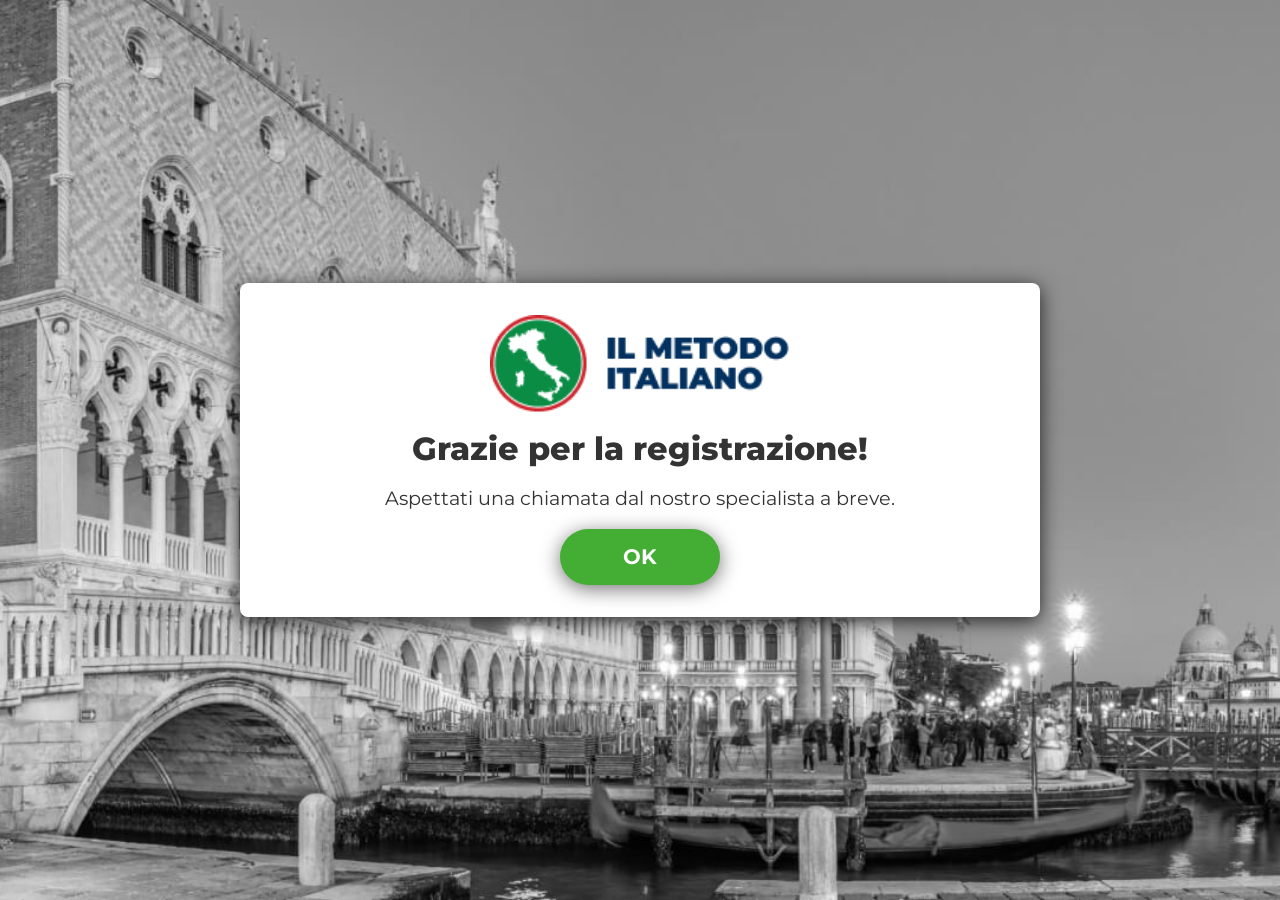
<file: thankyou.html>
<!DOCTYPE html>
<html lang="it">

<head>
    <meta charset="UTF-8">
    <meta http-equiv="X-UA-Compatible" content="IE=edge">
    <meta name="viewport" content="width=device-width, initial-scale=1.0">
    <title>Congratulazioni! | Metodo Italiano 2022</title>
    <link rel="shortcut icon" href="assets/img/flag.png">
    <link rel="stylesheet" href="assets/css/main.css">
</head>

<body>
        <style>
            * {
                margin: 0;
                padding: 0;
                box-sizing: border-box
            }
            body {
                width: 100%;
                min-height: 100vh;
                padding: 2rem 0;
                overflow-x: hidden;
                display: grid;
                place-items: center center;
                background-color: #333;
                background: url('assets/img/hero-bg.jpg') no-repeat center / cover;
                font-family: 'Montserrat','Helvetica', sans-serif;
            }
            .container {
                width: 90%;
                max-width: 800px;
                margin: 0 auto;
                background-color: #fff;
                text-align: center;
                padding: 2rem 1rem;
                border-radius: 8px;
                box-shadow: 0 4px 20px #222
            }
            .logo-img {
                display: block;
                width: 90%;
                max-width: 300px;
                margin: 0 auto;
            }
            h2 {
                color: #333;
                font-size: 2rem;
                text-align: center;
                margin: 1rem 0;
                font-weight: 800;
            }
            p {
                color: #333;
                font-size: 1.2rem;
                text-align: center;
                font-weight: 300;
                line-height: 150%
            }
            .btn {
                display: grid;
                place-items: center center;
                width: 10rem;
                height: 56px;
                background-color: #43AE33;
                box-shadow: 0px 4px 20px rgba(0, 0, 0, 0.55);
                border-radius: 32px;
                font-family: var(--font-primary);
                font-weight: 700;
                font-size: 21px;
                color: #fff;
                border: none;
                cursor: pointer;
                margin: 1rem auto 0;
                transition: .2s;
            }
            .btn:hover {
                opacity: .9;
            }
        </style>
        <div class="container">
            <img src="assets/img/logo.png" alt="logo" class="logo-img">
            <h2>Grazie per la registrazione!</h2>
            <p>Aspettati una chiamata dal nostro specialista a breve.</p>
            <a href="index.html" class="btn">OK</a>
        </div>
</body>

</html>
</file>
<file: assets/css/main.css>
/*==== FONTS ================*/

@font-face {
    font-family: 'Montserrat';
    font-style: normal;
    font-weight: 400;
    font-display: swap;
    src: url(../fonts/JTUSjIg1_i6t8kCHKm459Wdhyzbi.woff2) format('woff2');
    unicode-range: U+0100-024F, U+0259, U+1E00-1EFF, U+2020, U+20A0-20AB, U+20AD-20CF, U+2113, U+2C60-2C7F, U+A720-A7FF;
}
@font-face {
    font-family: 'Montserrat';
    font-style: normal;
    font-weight: 400;
    font-display: swap;
    src: url(../fonts/JTUSjIg1_i6t8kCHKm459Wlhyw.woff2) format('woff2');
    unicode-range: U+0000-00FF, U+0131, U+0152-0153, U+02BB-02BC, U+02C6, U+02DA, U+02DC, U+2000-206F, U+2074, U+20AC, U+2122, U+2191, U+2193, U+2212, U+2215, U+FEFF, U+FFFD;
}
@font-face {
    font-family: 'Montserrat';
    font-style: normal;
    font-weight: 500;
    font-display: swap;
    src: url(../fonts/JTUSjIg1_i6t8kCHKm459Wdhyzbi.woff2) format('woff2');
    unicode-range: U+0100-024F, U+0259, U+1E00-1EFF, U+2020, U+20A0-20AB, U+20AD-20CF, U+2113, U+2C60-2C7F, U+A720-A7FF;
}
@font-face {
    font-family: 'Montserrat';
    font-style: normal;
    font-weight: 500;
    font-display: swap;
    src: url(../fonts/JTUSjIg1_i6t8kCHKm459Wlhyw.woff2) format('woff2');
    unicode-range: U+0000-00FF, U+0131, U+0152-0153, U+02BB-02BC, U+02C6, U+02DA, U+02DC, U+2000-206F, U+2074, U+20AC, U+2122, U+2191, U+2193, U+2212, U+2215, U+FEFF, U+FFFD;
}
@font-face {
    font-family: 'Montserrat';
    font-style: normal;
    font-weight: 600;
    font-display: swap;
    src: url(../fonts/JTUSjIg1_i6t8kCHKm459Wdhyzbi.woff2) format('woff2');
    unicode-range: U+0100-024F, U+0259, U+1E00-1EFF, U+2020, U+20A0-20AB, U+20AD-20CF, U+2113, U+2C60-2C7F, U+A720-A7FF;
}
@font-face {
    font-family: 'Montserrat';
    font-style: normal;
    font-weight: 600;
    font-display: swap;
    src: url(../fonts/JTUSjIg1_i6t8kCHKm459Wlhyw.woff2) format('woff2');
    unicode-range: U+0000-00FF, U+0131, U+0152-0153, U+02BB-02BC, U+02C6, U+02DA, U+02DC, U+2000-206F, U+2074, U+20AC, U+2122, U+2191, U+2193, U+2212, U+2215, U+FEFF, U+FFFD;
}
@font-face {
    font-family: 'Montserrat';
    font-style: normal;
    font-weight: 700;
    font-display: swap;
    src: url(../fonts/JTUSjIg1_i6t8kCHKm459Wdhyzbi.woff2) format('woff2');
    unicode-range: U+0100-024F, U+0259, U+1E00-1EFF, U+2020, U+20A0-20AB, U+20AD-20CF, U+2113, U+2C60-2C7F, U+A720-A7FF;
}
@font-face {
    font-family: 'Montserrat';
    font-style: normal;
    font-weight: 700;
    font-display: swap;
    src: url(../fonts/JTUSjIg1_i6t8kCHKm459Wlhyw.woff2) format('woff2');
    unicode-range: U+0000-00FF, U+0131, U+0152-0153, U+02BB-02BC, U+02C6, U+02DA, U+02DC, U+2000-206F, U+2074, U+20AC, U+2122, U+2191, U+2193, U+2212, U+2215, U+FEFF, U+FFFD;
}
@font-face {
    font-family: 'Montserrat';
    font-style: normal;
    font-weight: 800;
    font-display: swap;
    src: url(../fonts/JTUSjIg1_i6t8kCHKm459Wdhyzbi.woff2) format('woff2');
    unicode-range: U+0100-024F, U+0259, U+1E00-1EFF, U+2020, U+20A0-20AB, U+20AD-20CF, U+2113, U+2C60-2C7F, U+A720-A7FF;
}
@font-face {
    font-family: 'Montserrat';
    font-style: normal;
    font-weight: 800;
    font-display: swap;
    src: url(../fonts/JTUSjIg1_i6t8kCHKm459Wlhyw.woff2) format('woff2');
    unicode-range: U+0000-00FF, U+0131, U+0152-0153, U+02BB-02BC, U+02C6, U+02DA, U+02DC, U+2000-206F, U+2074, U+20AC, U+2122, U+2191, U+2193, U+2212, U+2215, U+FEFF, U+FFFD;
}

/*==== VARIABLES ============*/

:root {
    --font-primary: 'Montserrat', sans-serif;
    --border-radius: 8px;
    --font-size: 1rem;
}


/*==== LAYOUT ==============*/

* {
    margin: 0;
    padding: 0;
    box-sizing: border-box;
}

html {
    overflow-x: hidden
}

body {
    width: 100%;
    min-height: 100vh;
    font-family: var(--font-primary);
    font-size: var(--font-size);
}

a {
    text-decoration: none;
    color: inherit
}

li {
    list-style: none;
}

.main-wrapper {
    position: relative;
}

.container {
    width: 90%;
    max-width: 1400px;
    margin: 0 auto;
}

.flex {
    display: flex;
}

.align-center {
    align-items: center;
}

.space-between {
    justify-content: space-between;
}

.center {
    justify-content: center;
}

.section-heading {
    font-weight: 800;
    font-size: 3rem;
    line-height: 1.33;
    text-align: center;
    letter-spacing: -0.01em;
    text-transform: uppercase;
    color: #333333;
    margin: 0 auto;
    margin-bottom: 3.5rem;
}


/*==== FIXED RIBBON =========*/

.ribbon-img-fixed {
    position: fixed;
    top: 2rem;
    right: -11rem;
    z-index: 33;
    width: 33rem;
    padding: 1.2rem 0;
    cursor: pointer;
    font-weight: 800;
    font-size: 1.3rem;
    line-height: 1.2;
    background-color: #03315F;
    color: #fff;
    transform: rotateZ(45deg);
    text-align: center;
    text-transform: uppercase;
    transition: .2s
}

.ribbon-img-fixed:hover {
    opacity: .9;
}


/*==== HEADER ==============*/

.header {
    width: 100%;
    background-color: #fff;
    padding: 1.5rem 0;
}

.logo-img {
    width: 12rem;
    height: auto;
}

.flag-img {
    width: 4.5rem;
    height: auto;
}

.header-promo p {
    font-weight: 600;
    font-size: 1.1rem;
    line-height: 1;
    color: #222222;
    margin-left: 1rem;
    width: 7.8rem;
}


/*==== HERO_SECTION =============*/

.hero-section {
    position: relative;
    padding: 5rem 0;
    background: url('../img/hero-bg.jpg') no-repeat center / cover;
    background-attachment: fixed;
}

.hero-section::before {
    content: '';
    position: absolute;
    z-index: 1;
    top: 0;
    right: 0;
    bottom: 0;
    left: 0;
    background: rgba(241, 241, 241, 0.9);
}

.hero-section .container {
    position: relative;
    z-index: 3;
}

.video-wrapper {
    width: 58%;
    max-width: 810px;
    border-radius: var(--border-radius);
}

.video,
.video video {
    border-radius: var(--border-radius);
}

.video .play-btn::before {
    width: 140px;
    height: 140px;
    border-radius: 50%;
    background-color: rgba(54, 54, 54, 0.7);
    background-size: 5rem;
    background-position: center;
}

.form-wrapper {
    width: 33%;
    padding: 1rem 2rem 2rem 2rem;
    max-width: 456px;
    background-color: #fff;
    border-radius: var(--border-radius);
    box-shadow: 0px 0px 8px rgba(0, 0, 0, 0.24);
}

.form-wrapper .input-wrap {
    margin: 18px 0;
}

.form-wrapper .input-wrap input {
    width: 100%;
    height: 56px;
    padding-left: 20px;
    background-color: #FDFDFD;
    border: 1px solid rgba(11, 22, 51, 0.2);
    border-radius: var(--border-radius);
    font-size: var(--font-size);
    font-weight: 400;
    font-family: var(--font-primary);
    outline: 1px solid rgb(110, 180, 203); 
}

.form-wrapper .input-wrap input:focus {
    border: 1px solid rgb(110, 180, 203);
}

.required-fields {
    border-radius: 6px;
    border: 2px solid var(--alert-color);
    color: var(--alert-color);
    background-color: #ebc2ab;
    font-size: 1rem;
    font-weight: 600;
    letter-spacing: 1px;
    text-align: center;
    transform: scale(0);
    height: 0;
    transition: .3s;
}

.required-fields.visible {
    padding: 1rem;
    margin: 8px 0;
    transform: scale(1);
    height: auto;
}

.form-wrapper .input-wrap button {
    width: 100%;
    height: 56px;
    background-color: #43AE33;
    box-shadow: 0px 4px 20px rgba(0, 0, 0, 0.55);
    border-radius: 32px;
    font-family: var(--font-primary);
    font-weight: 700;
    font-size: 21px;
    color: #fff;
    border: none;
    cursor: pointer;
    transition: .2s;
}

.form-wrapper .input-wrap button:hover {
    opacity: .9;
    box-shadow: 0px 2px 10px rgba(0, 0, 0, 0.55);
}

.certs-img {
    width: 100%;
    max-width: 298px;
    display: block;
    margin: 0 auto;
}


/*==== NAVIGATION =========*/

.navigation {
    width: 100%;
    background-color: #03315F;
    padding: 1.5rem 0;
    color: #fff;
}

.nav-list-item {
    color: #fff;
    font-weight: 600;
    font-size: 1.1rem;
    margin: 0 3rem;
    cursor: pointer;
    transition: .2s;
}

.nav-list-item:hover {
    opacity: .9;
}


/*==== ABOUT ==============*/

.section-about,
.section-stories,
.section-social,
.section-results,
.section-faq {
    padding: 6rem 0 2rem 0;
    background: url('../img/section-bg-map.jpg') no-repeat center / cover;
}

.about-content {
    background: #F5F5F5;
    border-radius: var(--border-radius);
    filter: drop-shadow(0px 4px 15px rgba(0, 0, 0, 0.25));
}

.about-content-img-wrapper {
    width: 42%;
    position: relative;
}

.about-img {
    position: absolute;
    bottom: 0;
    max-width: 29rem;
    height: auto;
    z-index: 3;
}

.about-content-text-wrapper {
    width: 58%;
    padding: 4rem 2.5rem 2.5rem 2.5rem;
}

.about-content-text-wrapper h2 {
    font-weight: 800;
    font-size: 2.2rem;
    line-height: 1.21;
    letter-spacing: -0.01em;
    text-transform: uppercase;
    color: #03315F;
}

.about-content-text-wrapper h2::after {
    content: '';
    display: block;
    height: 3px;
    width: 9rem;
    background: #DCCEFF;
    margin: 2rem 0;
}

.about-content-text-wrapper p {
    font-weight: 400;
    line-height: 2.25;
    color: #4B4D4E;
    opacity: 0.78;
}

.about-content-text-wrapper h4 {
    font-weight: 800;
    font-size: 24px;
    line-height: 29px;
    letter-spacing: -0.01em;
    text-transform: uppercase;
    color: #03315F;
    margin: 2rem 0;
}


/*==== STORIES =========*/

.stories-img {
    width: 100%;
    height: auto;
}


/*==== SOCIAL ============*/

.comment__item {
	background-color: #f8f8f8;
	border-radius: var(--border-radius);
	width: 42%;
    max-width: 577px;
    margin: 0 .5rem;
    filter: drop-shadow(0px 4px 15px rgba(0, 0, 0, 0.25));
}

.comment__title-img {
	text-align: center;
	padding: 2rem 0;
	border-bottom: 1px solid #e2e2e2;
}

.comment__scroll {
	padding: 30px 22px 30px 45px;
}

.comment__scroll-wrap {
	height: 332px;
	overflow-y: scroll;
	padding-right: 20px;
}

.comment__scroll-wrap::-webkit-scrollbar-track {
	-webkit-box-shadow: inset 0 0 6px rgba(0, 0, 0, 0.3);
	border-radius: 8px;
	background-color: #f5f5f5;
}

.comment__scroll-wrap::-webkit-scrollbar {
	width: 5px;
	height: 20px;
	background-color: #ededed;
}

.comment__scroll-wrap::-webkit-scrollbar-thumb {
	border-radius: 10px;
	-webkit-box-shadow: inset 0 0 6px rgba(0, 0, 0, 0.3);
	background-color: #03315f;
}

.comment__scroll .comment__scroll-item:first-child {
	padding-top: 0 !important;
}

.comment__scroll-item {
	padding-bottom: 22px;
	border-bottom: 1px solid #e2e2e2;
	padding-top: 2rem;
}

.comment__scroll-item-wrap {
	display: flex;
	align-items: start;
}

.comment__scroll-text-wrap {
	background: #eeeeee;
	border-radius: 20px;
	padding: 24px 24px 20px 24px;
	margin-left: 15px;
}

.comment__scroll-item-wrap img {
    width: 3.5rem;
    height: 3.5rem;
    border-radius: 50%;

}

.comment-name {
    font-weight: 700;
    font-size: 1rem;
    color: #1D1D25;
    margin-bottom: .6rem;
}

.comments .message {
	text-align: left;
}

.comments .share {
	color: #39588f;
	font-family: verdana;
	font-size: 12px;
	text-align: left;
}

.comments .time {
	color: #aaa;
	font-family: verdana;
	font-size: 11px;
	position: absolute;
	right: 6px;
	top: 3px;
}

.comment-text {
    font-weight: 400;
    font-size: 0.9rem;
    color: #1D1D25;
}

.comment-desc {
	display: flex;
	margin-left: 41px;
	margin-top: 8px;
}

.comment-desc span {
	font-size: 16px;
	line-height: 21px;
	color: #9f9fa1;
    font-size: 0.7rem;
}

.comment-desc-bold {
	font-weight: bold !important;
}

.comment-desc span:nth-child(2) {
	margin-left: 22px;
	margin-right: 16px;
}

/*==== RESULTS ===========*/

.section-results .section-heading {
    max-width: 928px;
    margin: 0 auto 3.5rem auto;
}

.result h2 {
    text-align: center;
}

.result-norm {
    margin-left: 3px;
}

.result-grey {
    background: #f8f8f8;
}

.result-line {
    transition: 0.7s;
}

.result-line:not(.result-grey) {
    background: #fff;
}

.result-line span {
    font-style: normal;
    font-weight: normal;
    font-size: 16px;
    text-align: center;
    text-transform: capitalize;
    color: #6b6b6b;
}

.result-number {
    font-weight: bold !important;
    font-size: 16px;
    line-height: 17px;
    text-align: center;
    color: #35a235 !important;
}

.pimg {
    width: 32px;
    border-radius: 50%;
    margin-right: 15px;
}

.section-results .container {
    max-width: 1170px;
}

.result-wrap {
    display: flex;
    height: 100%;
}

.result-wrap span {
    display: flex;
    justify-content: center;
    align-items: center;
    font-size: 1rem;
    line-height: 1.18;
    text-align: center;
    height: 3.56rem;
    border-right: 1px solid #e2e2e2;
}

.result-title {
    background: #03315F;
    height: 3.56rem;
}

.result-title span {
    display: flex;
    justify-content: center;
    align-items: center;
    font-weight: 800;
    font-size: 1rem;
    line-height: 1.18;
    text-transform: uppercase;
    color: #fff;
    text-align: center;
    height: 100%;
    border-right: 1px solid #e2e2e2;
}

.result-title span:last-child,
.result-line span:last-child {
    border-right: none !important;
}

.result-1 {
    justify-content: start !important;
    width: 36%;
}

.result-2,
.result-3,
.result-4,
.result-5 {
    width: 16%;
}

.result .result-line .danger {
    color: #ff0000 !important;
}

.result-bold {
    font-weight: 800 !important;
    color: #03315F !important;
    border-right: none !important;
}


/*==== FAQ ===============*/

.section-faq .container,
.footer .container {
    max-width: 1170px
}

.faq-item {
    margin-bottom: 0.5rem;
}

.faq-question {
    display: flex;
    align-items: center;
    justify-content: space-between;
    background-color: #F4F4F4;
    color: #03315F;
    font-weight: 700;
    font-family: var(--font-primary);
    font-size: 1rem;
    cursor: pointer;
    padding: 10px 20px;
    width: 100%;
    text-align: left;
    border: none;
    border-radius: var(--border-radius);
    outline: none;
    transition: 0.2s;
}

.faq-question.active,
.faq-question:hover {
    background-color: #ccc;
}

.faq-answer {
    padding: 0 20px;
    background-color: white;
    max-height: 0;
    overflow: hidden;
    transition: max-height 0.2s ease-out;
    background-color: #f9f9f9;
    border-radius: var(--border-radius);
}

.faq-answer p {
    padding: 20px 0;
    font-weight: 400;
    font-size: 1rem;
    line-height: 1.5;
    color: #4B4D4E;
}

.faq-question:after {
    content: '+';
    font-size: 13px;
    float: right;
    margin-left: 5px;
    font-size: 2rem;
    font-weight: 300;
}

.faq-question.active:after {
    content: "-";
    font-size: 2rem;
    font-weight: 300;
}


/*==== FOOTER ==========*/

.footer {
    padding: 3rem 0;
    background-color: #03315F;
    color: #fff;
}

.footer-copyright {
    font-weight: 500;
}

.footer-text {
    font-weight: 500;
    font-size: 12px;
    line-height: 15px;
    color: #7392B0;
    margin: 1.5rem 0;
}

.footer-links a {
    font-weight: 400;
    font-size: 1rem;
    color: #fff;
    margin-right: 1rem;
    transition: .2s;
}

.footer-links a:hover {
    opacity: .8;
}


/*==== MEDIA QUERIES =================*/

@media (max-width: 1600px) {
    .ribbon-img-fixed {
        font-size: 1.1rem;
        padding: 1rem 0;
        top: 1.2rem;
        right: -13rem;
    }
    .container,
    .section-results .container,
    .section-faq .container,
    .footer .container {
        max-width: 1100px;
    }
    .header {
        padding: .8rem 0;
    }
    .logo-img {
        width: 10rem;
    }
    .flag-img {
        width: 3.5rem;
    }
    .header-promo {
        margin-right: 6rem;
    }
    .header-promo p {
        font-size: .9rem;
    }
    .form-wrapper .input-wrap {
        margin: 16px 0;
    }
    .form-wrapper .input-wrap input {
        height: 50px;
        padding-left: 15px;
    }
    .navigation {
        padding: 1rem 0;
    }
    .nav-list-item {
        font-size: 1rem;
        margin: 0 2rem;
    }
    .section-about,
    .section-stories,
    .section-social,
    .section-results,
    .section-faq {
        padding: 4rem 0 2rem 0;
    }
    .section-heading {
        font-size: 2rem;
        margin-bottom: 2rem;
    }
    .about-img {
        max-width: 26rem;
    }
    .about-content-text-wrapper {
        padding: 2.5rem 1.5rem 1.5rem 1.5rem;
    }
    .about-content-text-wrapper h2 {
        font-size: 1.5rem;
    }
    .about-content-text-wrapper h2::after {
        width: 9rem;
        margin: 1.8rem 0;
    }
    .about-content-text-wrapper h4 {
        font-size: 18px;
        line-height: 23px;
    }
    .signature-img {
        width: 9rem;
        height: auto;
    }
    .profit-cert-img {
        width: 11rem;
        height: auto;
    }
    .comment__title-img {
        padding: 1rem 0;
    }
    .comment__scroll {
        padding: 1.5rem 1rem;
    }
    .comment__scroll-wrap {
        padding-right: 1rem;
    }
    .comment__scroll-item {
        padding-bottom: 1rem;
        padding-top: 1rem;
    }
    .comment__scroll-item-wrap img {
        width: 3rem;
        height: 3rem;
    }
    .comment__scroll-text-wrap {
        padding: 1rem 1rem 1rem 1rem;
        margin-left: .5rem;
    }
    .comment-text {
        font-size: 0.78rem;
    }
    .comment-name {
        margin-bottom: .4rem;
    }
    .result-title span {
        font-size: .9rem;
    }
    .result-1 {
        width: 40%;
    }
    .result-2,
    .result-3,
    .result-4,
    .result-5 {
        width: 15%;
    }
}

@media (max-width: 992px) {
    .ribbon-img-fixed {
        font-size: .9rem;
        padding: .9rem 0;
        top: 1rem;
        right: -14rem;
    }
    .header-promo {
        margin-right: 5rem;
    }
    .section-results .section-heading {
        max-width: 820px;
        margin: 0 auto 2rem auto;
    }
    .form-wrapper {
        width: 40%;
        max-width: 456px;
        padding: 1rem 1rem 1rem 1rem;
    }
    .form-wrapper .input-wrap input {
        height: 46px;
    }
    .section-about,
    .section-stories,
    .section-social,
    .section-results,
    .section-faq {
        padding: 3rem 0 1.5rem 0;
    }
    .about-content {
        flex-direction: column;
    }
    .about-content-img-wrapper {
        width: 100%;
        order: 2
    }
    .about-content-text-wrapper {
        width: 70%;
        order: 1;
        padding: 2.5rem 2.5rem 2.5rem 2.5rem;
    }
    .about-img {
        max-width: 20rem;
        right: 0;
    }
}

@media (max-width: 780px) {
    .ribbon-img-fixed {
        font-size: .8rem;
        padding: .7rem 0;
    }
    .hero-section {
        padding: 3rem 0;
    }
    .about-content-text-wrapper h2 {
        font-size: 1.3rem;
    }
    .about-content-text-wrapper p {
        line-height: 1.8;
    }
    .signature-img {
        width: 5rem;
    }
    .profit-cert-img {
        width: 6rem;
    }
    .comment .container {
        flex-direction: column;
    }
    .comment__item {
        width: 100%;
        margin: 0 0 1rem 0;
    }
    .result-title span {
        font-size: .8rem;
    }
    .result-1 {
        width: 36%;
    }
    .result-2,
    .result-3,
    .result-4,
    .result-5 {
        width: 16%;
    }
}

@media (max-width: 580px) {
    .logo-img {
        width: 8rem;
    }
    .flag-img {
        width: 2.5rem;
    }
    .header-promo {
        margin-right: 4rem;
    }
    .header-promo p {
        display: none;
    }
    .ribbon-img-fixed {
        font-size: .6rem;
        padding: .5rem 0;
        top: .5rem;
        right: -14.8rem;
    }
    .hero-section .container {
        flex-direction: column;
    }
    .video-wrapper {
        width: 100%;
        margin-bottom: 1rem;
    }
    .form-wrapper {
        width: 100%;
        max-width: 456px;
        padding: 1rem 1rem 1rem 1rem;
        margin: 0 auto;
    }
    .nav-list {
        flex-direction: column;
    }
    .nav-list-item {
        padding: 1rem 0;
        border-bottom: 1px solid #ccc
    }
    .nav-list-item:last-child {
        border-bottom: none
    }
    .section-heading {
        font-size: 1.5rem;
        margin-bottom: 2rem;
    }
    .about-content-text-wrapper {
        width: 100%;
        padding: 2rem 1.5rem 1.5rem 1.5rem;
    }
    .about-content-img-wrapper {
        height: 16rem;
    }
    .about-img {
        max-width: 16rem;
        right: 30%;
    }
    .result .container {
        width: 100%;
    }
    .result-title {
        height: 4rem;
    }
    .result-title .result-wrap span {
        font-size: .6rem;
        height: 4rem;
    }
    .result-line,
    .result-line .result-wrap span {
        height: 4rem;
    }
    .result-1 {
        width: 22%;
        flex-direction: column;
        align-items: center;
        justify-content: center !important;
    }
    .result-2 {
        width: 17%;
    }
    .result-3 {
        width: 25%;
    }
    .result-4 {
        width: 20%;
    }
    .result-5 {
        width: 16%;
    }
    .result-line .result-wrap span {
        font-size: .8rem;
        line-height: 1;
        height: 4rem;
    }
    .pimg {
        margin-right: 0;
    }
    .footer {
        padding: 2rem 0;
    }
    .footer-copyright {
        font-size: 0.9rem;
    }
    .footer-links a {
        font-size: .8rem;
    }
}
</file>
